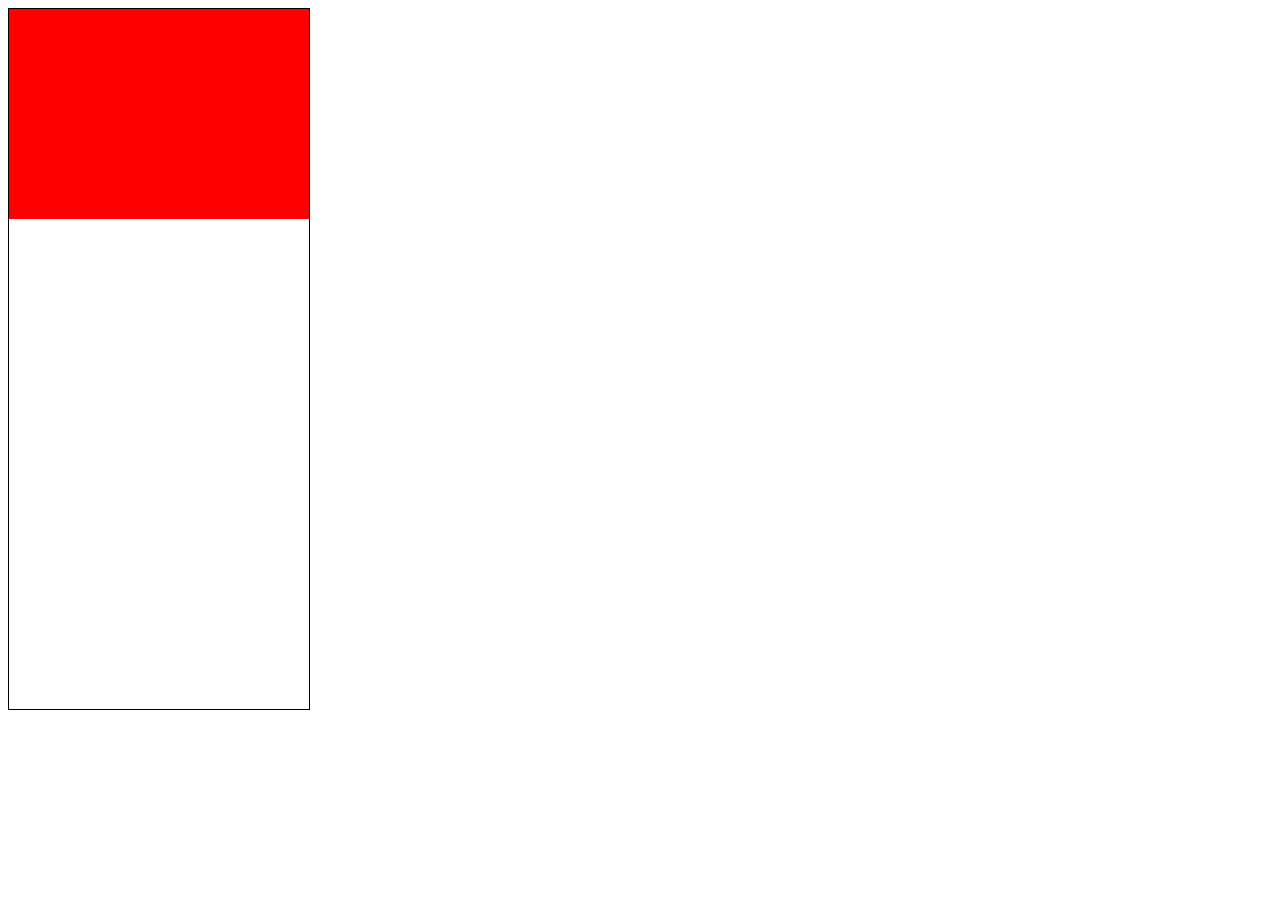
<file: pracitce.html>
<!DOCTYPE html>
<html>
<head>
    <style>
        .split-background {
            width: 300px;
            height: 700px;
            background: linear-gradient(to bottom, #ff0000 30%, white 30%);
            border: 1px solid black;
        }
    </style>
</head>
<body>
    <div class="split-background">
        <!-- Content goes here -->
    </div>
</body>
</html>
</file>
